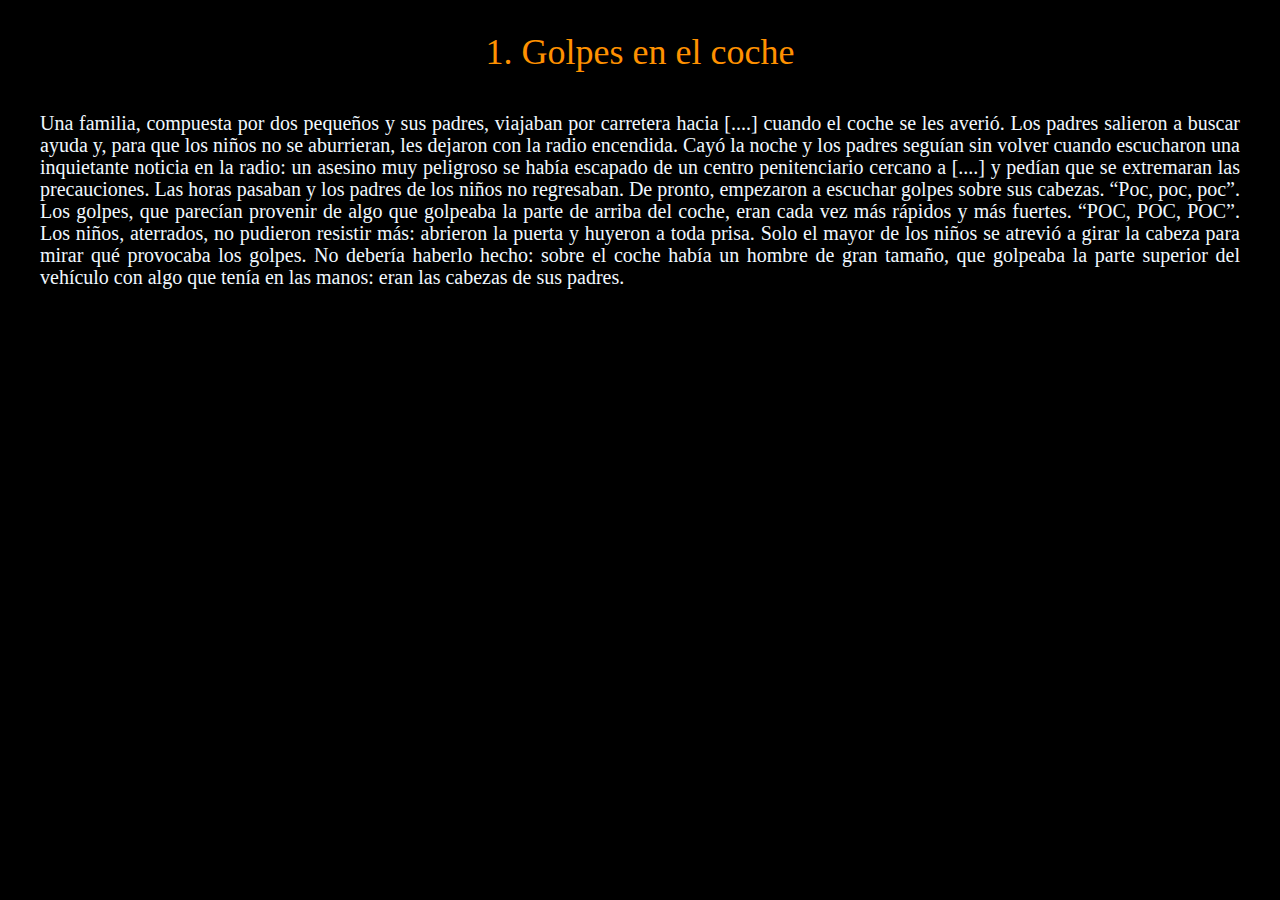
<file: historias.html>
<!DOCTYPE html>
<html lang="es">
<head>
  <meta charset="utf-8">
  <title>Historias</title>
  <link rel="icon" href="icon.jpg">
  <meta name="viewport" content="width=device-width, initial-scale=1.0">
  <link rel="stylesheet" href="https://maxcdn.bootstrapcdn.com/bootstrap/3.4.1/css/bootstrap.min.css">
  <script src="https://ajax.googleapis.com/ajax/libs/jquery/3.7.1/jquery.min.js"></script>
  <script src="https://maxcdn.bootstrapcdn.com/bootstrap/3.4.1/js/bootstrap.min.js"></script>
  <link rel="stylesheet" href="https://www.w3schools.com/w3css/4/w3.css">
  <link rel="stylesheet" href="historias.css">
</head>
<body>
<br>
<h1>1. Golpes en el coche</h1>
<h4>
  Una familia, compuesta por dos pequeños y sus padres, viajaban por carretera hacia [....] cuando el coche se les averió. Los padres salieron a buscar ayuda y, para que los niños no se aburrieran, les dejaron con la radio encendida. Cayó la noche y los padres seguían sin volver cuando escucharon una inquietante noticia en la radio: un asesino muy peligroso se había escapado de un centro penitenciario cercano a [....] y pedían que se extremaran las precauciones.

  Las horas pasaban y los padres de los niños no regresaban. De pronto, empezaron a escuchar golpes sobre sus cabezas. “Poc, poc, poc”. Los golpes, que parecían provenir de algo que golpeaba la parte de arriba del coche, eran cada vez más rápidos y más fuertes. “POC, POC, POC”. Los niños, aterrados, no pudieron resistir más: abrieron la puerta y huyeron a toda prisa.

  Solo el mayor de los niños se atrevió a girar la cabeza para mirar qué provocaba los golpes. No debería haberlo hecho: sobre el coche había un hombre de gran tamaño, que golpeaba la parte superior del vehículo con algo que tenía en las manos: eran las cabezas de sus padres.
</h4>
</body>
</html>
</file>
<file: historias.css>
body {
    background-color: rgb(0, 0, 0);
}
h1 {
    color: rgb(255, 145, 0);
    text-align: center;
    font-family: Purisa;
}
h4 {
    color: aliceblue;
    text-align: justify;
    font-family: Purisa;
    margin: 40px;
}
</file>
